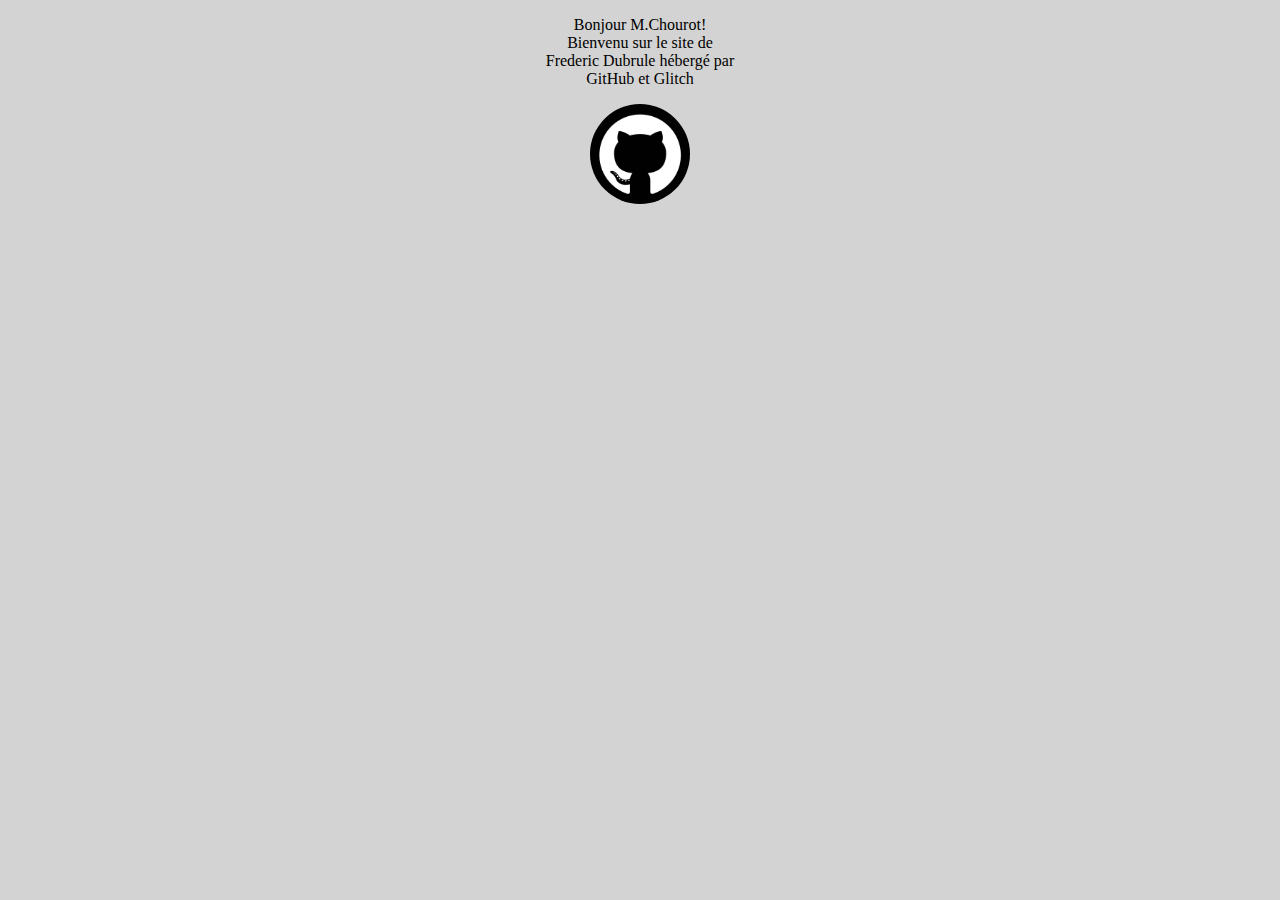
<file: index.html>
<!DOCTYPE html>
<html lang="en">
<head>
    <meta charset="UTF-8">
    <meta http-equiv="X-UA-Compatible" content="IE=edge">
    <meta name="viewport" content="width=device-width, initial-scale=1.0">
    <title>Document</title>
    <link rel="stylesheet" href="site.css">
</head>
<body>
    <div>
        <p>Bonjour M.Chourot!<br>Bienvenu sur le site de Frederic Dubrule hébergé par GitHub et Glitch</p>
        <img src="images/github.png" alt="GitHub logo">
    </div>
</body>
</html>
</file>
<file: site.css>
body{
    background-color: lightgrey;
}
div{  
    width: 200px;
    height: 200px;
    margin: auto;  
}
img{
    border-radius: 50%;
    width: 100px;
    margin-left: 50px;   
}
p{
    text-align: center;
}
</file>
